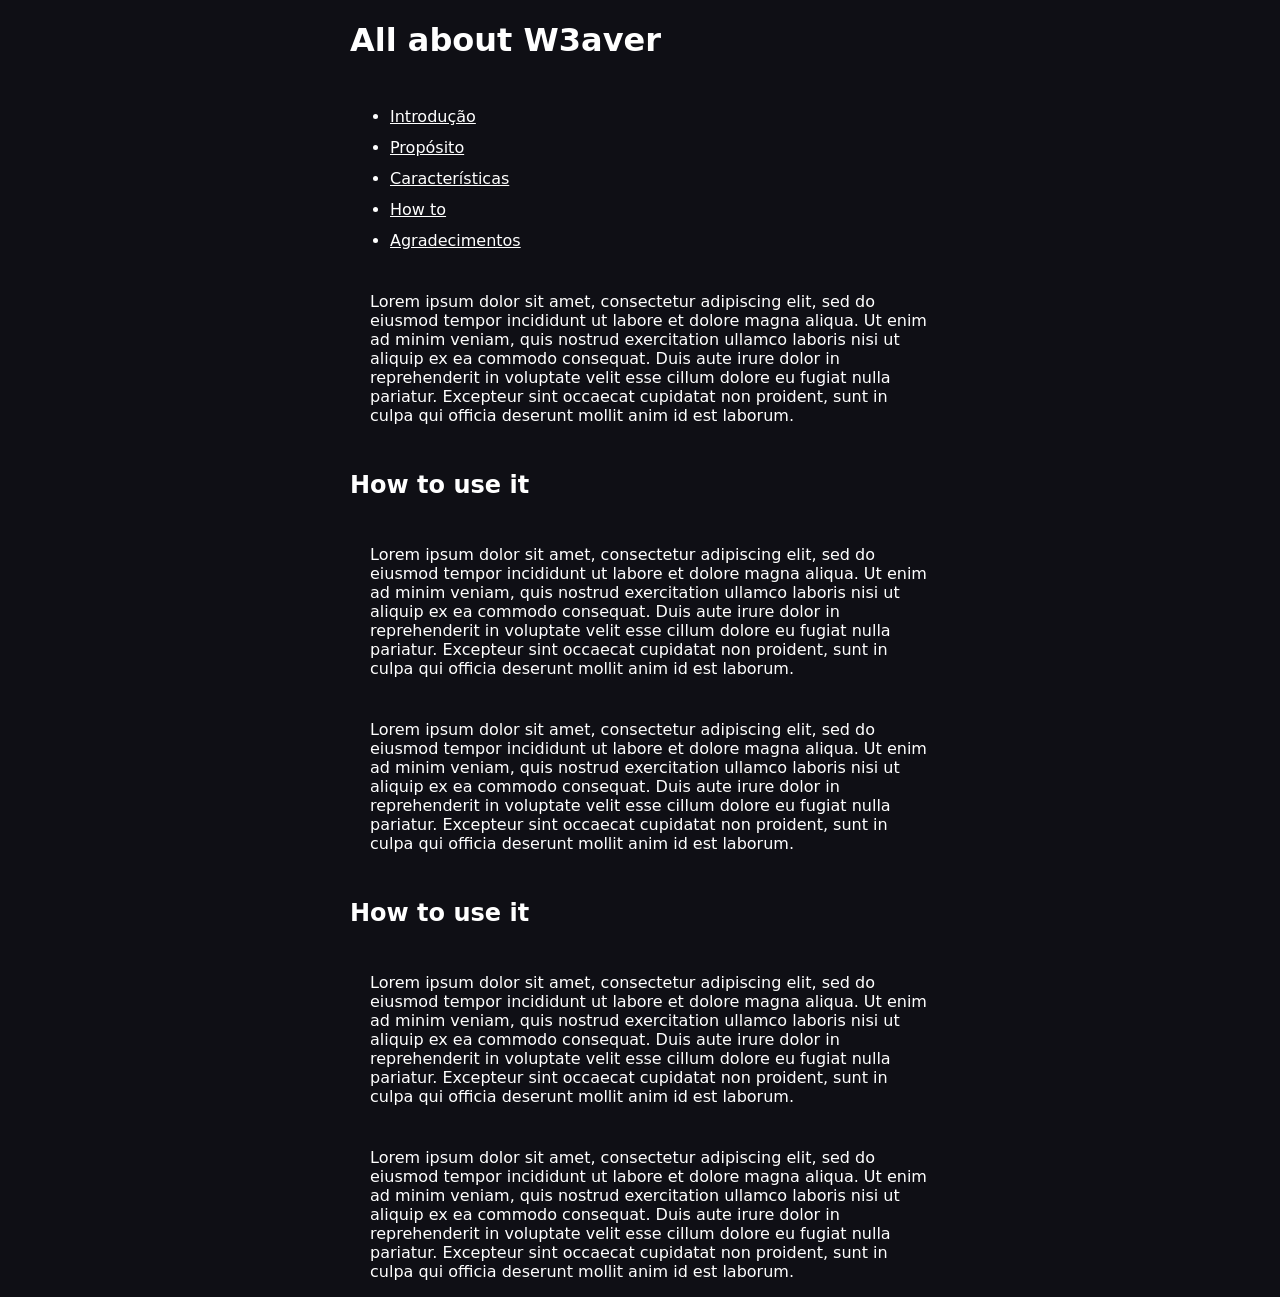
<file: frontend/about.html>
<!DOCTYPE html>
<html lang="en">
<head>
    <meta charset="UTF-8">
    <meta name="viewport" content="width=device-width, initial-scale=1.0">
    <title>Document</title>

    <style>

        * {
            box-sizing: border-box;
            font-family: system-ui;
        }

        body {
            
            background-color: #0f0f15;
            width: 100vw;
            min-height: 100vh;
            display: flex;
            flex-direction: column;
            align-items: center;
            gap: 10px;
            margin: 0;
        }

        h1 {
    
            color: white;
            max-width: 580px;
            width: 92%;
        }

        h2 {
            color: white;
            max-width: 580px;
            width: 92%;
            
        }

        p {
            color: white;
            max-width: 580px;
            width: 92%;
            padding-left: 20px;
        }

        ul * {
            color: white;
        }

        ul {

            max-width: 580px;
            width: 92%;
            
            display: flex;
            flex-direction: column;
            gap: 12px;
        }



    </style>
</head>
<body>



    <h1>All about W3aver</h1>

 
    <ul>
        <li><a href="#introducao">Introdução</a></li>
        <li><a href="#conteudo">Propósito</a></li>
        <li><a href="#conclusao">Características</a></li>
        <li><a href="#conclusao">How to</a></li>
        <li><a href="#conclusao">Agradecimentos</a></li>
    </ul>

    <p>Lorem ipsum dolor sit amet, consectetur adipiscing elit, sed do eiusmod tempor incididunt ut labore et dolore magna aliqua. Ut enim ad minim veniam, quis nostrud exercitation ullamco laboris nisi ut aliquip ex ea commodo consequat. Duis aute irure dolor in reprehenderit in voluptate velit esse cillum dolore eu fugiat nulla pariatur. Excepteur sint occaecat cupidatat non proident, sunt in culpa qui officia deserunt mollit anim id est laborum.</p>

    <h2>How to use it</h2>

    <p>Lorem ipsum dolor sit amet, consectetur adipiscing elit, sed do eiusmod tempor incididunt ut labore et dolore magna aliqua. Ut enim ad minim veniam, quis nostrud exercitation ullamco laboris nisi ut aliquip ex ea commodo consequat. Duis aute irure dolor in reprehenderit in voluptate velit esse cillum dolore eu fugiat nulla pariatur. Excepteur sint occaecat cupidatat non proident, sunt in culpa qui officia deserunt mollit anim id est laborum.</p>

    <p>Lorem ipsum dolor sit amet, consectetur adipiscing elit, sed do eiusmod tempor incididunt ut labore et dolore magna aliqua. Ut enim ad minim veniam, quis nostrud exercitation ullamco laboris nisi ut aliquip ex ea commodo consequat. Duis aute irure dolor in reprehenderit in voluptate velit esse cillum dolore eu fugiat nulla pariatur. Excepteur sint occaecat cupidatat non proident, sunt in culpa qui officia deserunt mollit anim id est laborum.</p>

    <h2>How to use it</h2>

    <p>Lorem ipsum dolor sit amet, consectetur adipiscing elit, sed do eiusmod tempor incididunt ut labore et dolore magna aliqua. Ut enim ad minim veniam, quis nostrud exercitation ullamco laboris nisi ut aliquip ex ea commodo consequat. Duis aute irure dolor in reprehenderit in voluptate velit esse cillum dolore eu fugiat nulla pariatur. Excepteur sint occaecat cupidatat non proident, sunt in culpa qui officia deserunt mollit anim id est laborum.</p>

    <p>Lorem ipsum dolor sit amet, consectetur adipiscing elit, sed do eiusmod tempor incididunt ut labore et dolore magna aliqua. Ut enim ad minim veniam, quis nostrud exercitation ullamco laboris nisi ut aliquip ex ea commodo consequat. Duis aute irure dolor in reprehenderit in voluptate velit esse cillum dolore eu fugiat nulla pariatur. Excepteur sint occaecat cupidatat non proident, sunt in culpa qui officia deserunt mollit anim id est laborum.</p>

</body>
</html>
</file>
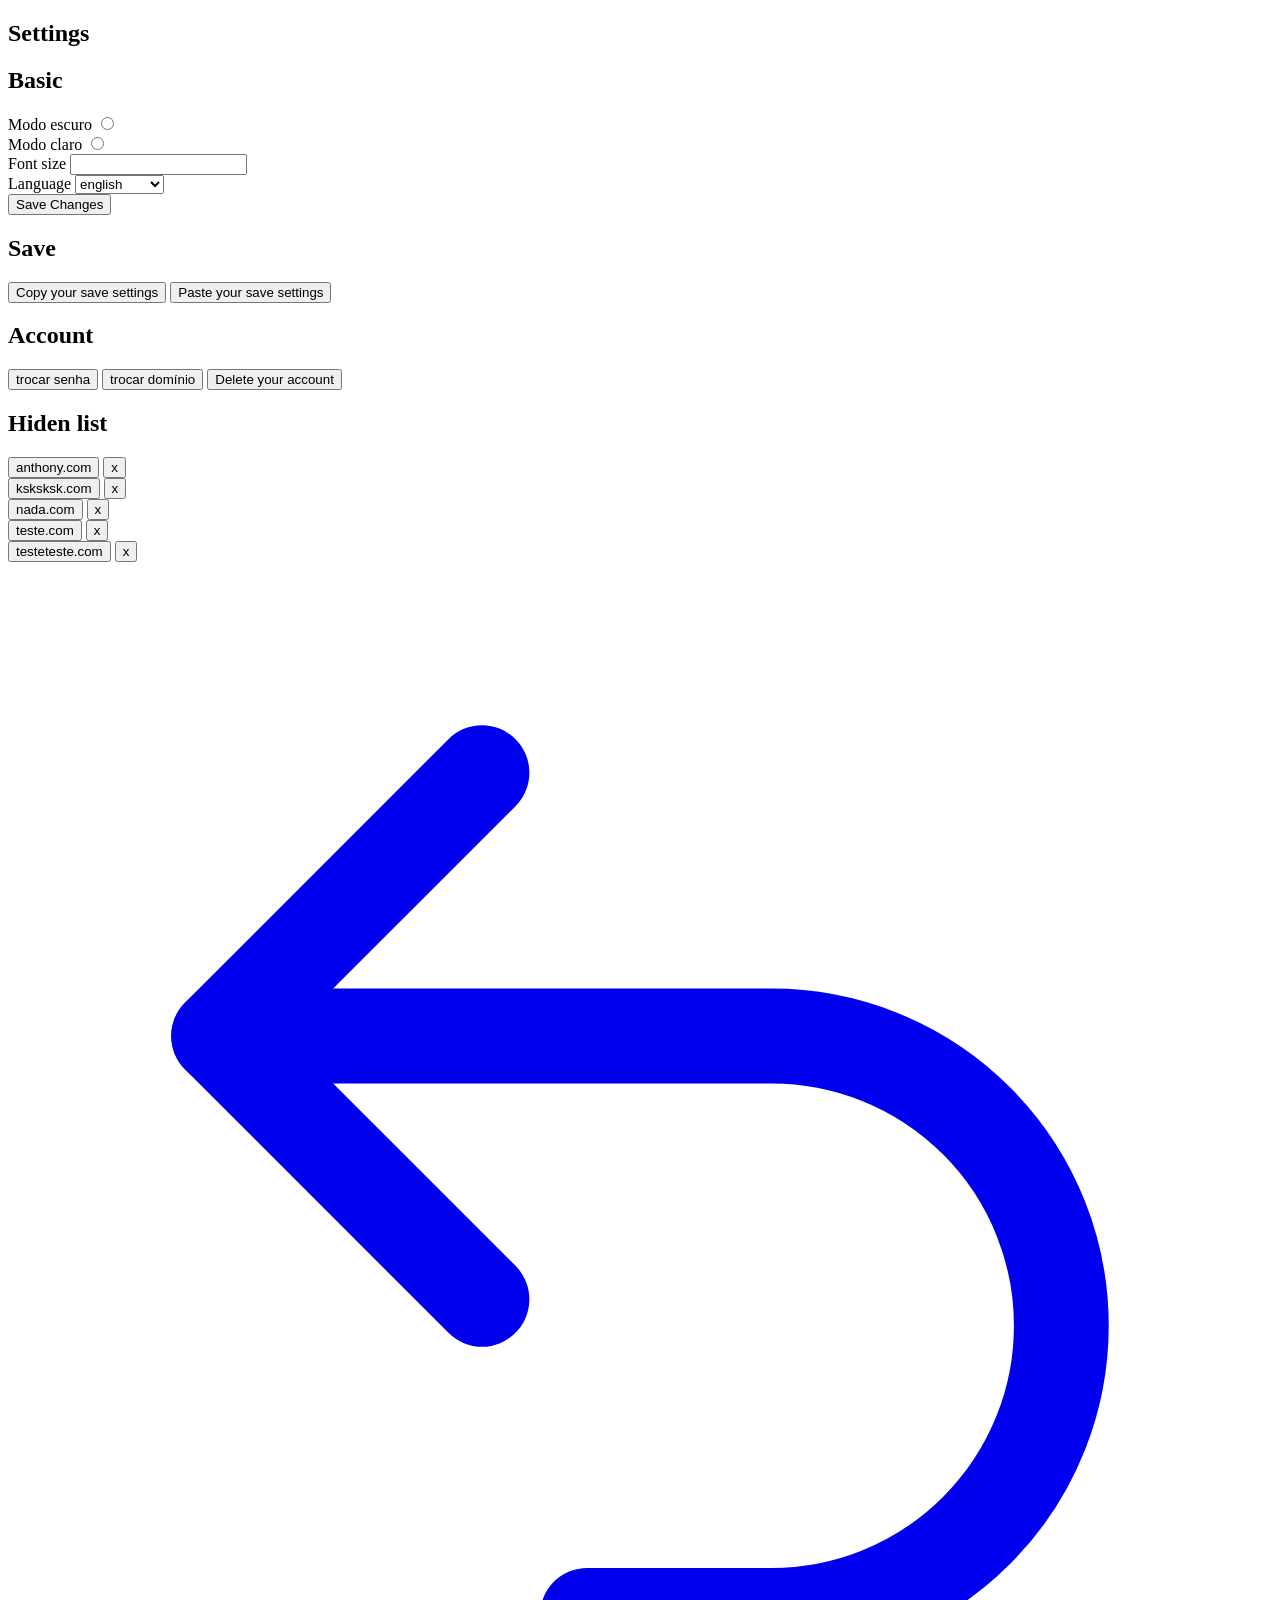
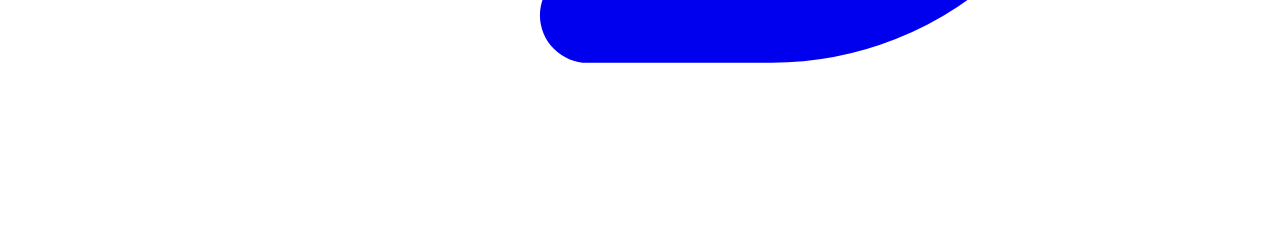
<file: frontend/user-sidebar/settings.html>
<!DOCTYPE html>
<html lang="en">
<head>
    <meta charset="UTF-8">
    <meta name="viewport" content="width=device-width, initial-scale=1.0">


    <title>Settings</title>


    


</head>
<body>


    <section id="settings" class="settings">

        <h1 class="settings__title">Settings</h1>
        <h2>Basic</h2>
        <section class="settings__section">

            <div class="settings__button" id="dark-mode-div">Modo escuro <input  type="radio" name="modo"> </div>
            <div class="settings__button" id="light-mode-div">Modo claro <input type="radio" name="modo"> </div>
            <div class="settings__button" id="font-size-div">Font size <input class="settings__number-input" type="number"></div>
            <div class="settings__button" id="language-div">Language 

                <select class="settings__select">
                    <option>english</option>
                    <option>french</option>
                    <option>portuguese</option>
                </select>
            </div>
        
            <button class="settings__button settings__save-button" type="submit" >Save Changes</button>
        </section>

        <h2>Save </h2>        
        <section class="settings__section">
            <button class="settings__button" type="button">Copy your save settings</button>
            <button class="settings__button" type="button">Paste your save settings</button>
        </section>
        <h2>Account</h2>

        <section class="settings__section">
            <button class="settings__button" type="button">trocar senha</button>
            <button class="settings__button" type="button">trocar domínio</button>
            <button class="settings__button" type="button">Delete your account</button>
        </section>

        <h2>Hiden list</h2>

        <section class="settings__section settings__block-list">
            <div class="settings__button"><button>anthony.com</button>  <button>x</button></div>
            <div class="settings__button"><button>ksksksk.com</button>  <button>x</button></div>
            <div class="settings__button"><button>nada.com</button>  <button>x</button></div>
            <div class="settings__button"><button>teste.com</button>  <button>x</button></div>
            <div class="settings__button"><button>testeteste.com</button>  <button>x</button></div>
        </section>

        <a href="../index.html" class="go-back-button"><svg xmlns="http://www.w3.org/2000/svg" viewBox="0 0 24 24" fill="none" stroke="currentColor" stroke-width="1.8" stroke-linecap="round" stroke-linejoin="round"><path d="M9 14 4 9l5-5"/><path d="M4 9h10.5a5.5 5.5 0 0 1 5.5 5.5a5.5 5.5 0 0 1-5.5 5.5H11"/></svg></a>
    </section>

    <script>
        

const dark_mode_div = document.getElementById("dark-mode-div")
const light_mode_div = document.getElementById("light-mode-div")
const font_size_div = document.getElementById("font-size-div")
const language_div = document.getElementById("language-div") 

dark_mode_div.addEventListener('click', function() {
    const dark_mode_radio = dark_mode_div.querySelector('input[type="radio"]')
    dark_mode_radio.checked = true;
});

light_mode_div.addEventListener('click', function() {
    const light_mode_radio = light_mode_div.querySelector('input[type="radio"]')
    light_mode_radio.checked = true;
});


font_size_div.addEventListener('click', function() {
    const font_size_input = font_size_div.querySelector('input[type="number"]')
    font_size_input.focus();
});

language_div.addEventListener('click', function() {
    const language_select = language_div.querySelector('select')
    language_select.showPicker();
    

});

    </script>
</body>
</file>
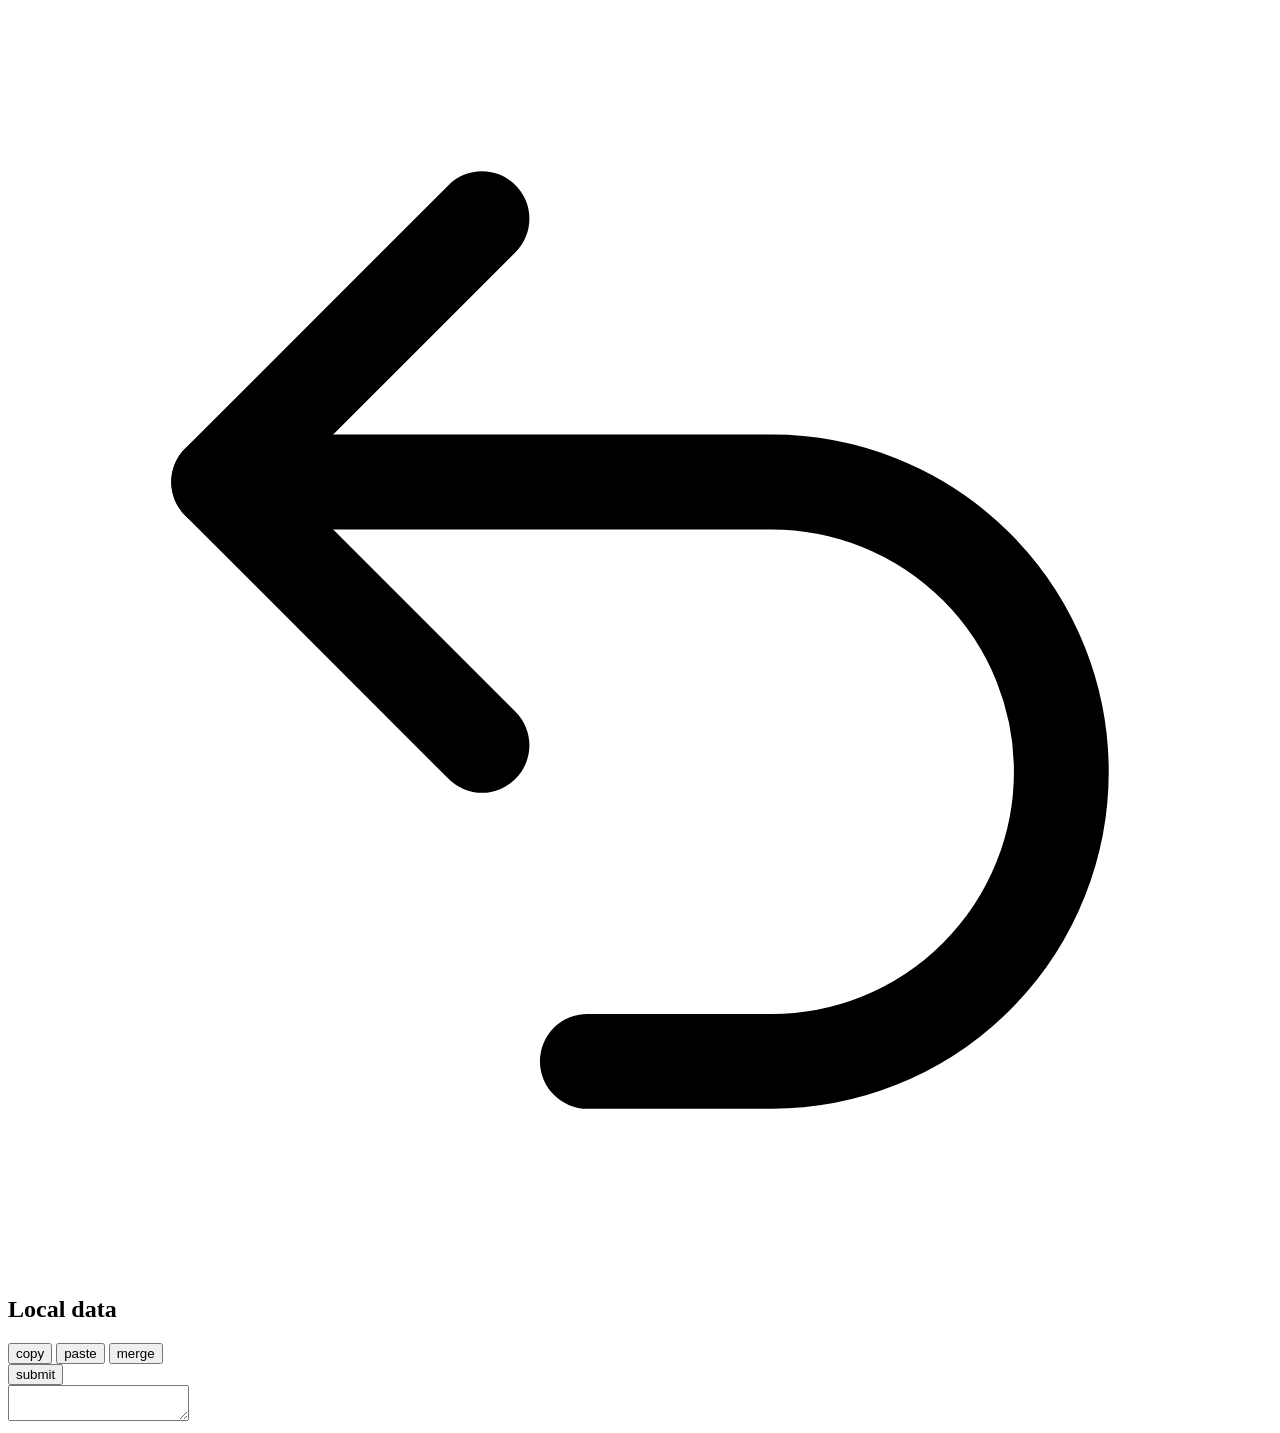
<file: frontend/views/local-data.html>
<!DOCTYPE html>
<html lang="en">
<head>
    <meta charset="UTF-8">
    <meta name="viewport" content="width=device-width, initial-scale=1.0">


    <title>Notifications</title>


</head>
<body>

    <section class="bookmarks" id="bookmarks">
        <a id="go-back-button" class="go-back-button"><svg xmlns="http://www.w3.org/2000/svg"  viewBox="0 0 24 24" fill="none" stroke="currentColor" stroke-width="1.8" stroke-linecap="round" stroke-linejoin="round"><path d="M9 14 4 9l5-5"/><path d="M4 9h10.5a5.5 5.5 0 0 1 5.5 5.5a5.5 5.5 0 0 1-5.5 5.5H11"/></svg></a>
        <h1 class="bookmarks__title">Local data</h1>

        <div class="local-data__management">

            <div class="local-data__management-menu">
                <div>
                    <button>copy</button>
                    <button>paste</button>
                    <button>merge</button>
                </div>

                <button>submit</button>
            
            </div>
            <textarea spellcheck="false" id="local-data-textarea" class="local-data__textarea"></textarea>
        
        </div>
  
    </section>
</body>











 <!--<div class="local-data__div-top">

                <div>
                    <div class="local-data__tab">+</div>
                </div>
                <div>
                    <div class="local-data__tab"></div>
                    <div class="local-data__tab"></div>
                    <div class="local-data__tab"></div>
                    <div class="local-data__tab"></div>
                </div>





            </div>id="local-data-text-area"
            <pre id="local-data-pre" class="local-data__text-area"><code id="local-data-code" class="language-json" contenteditable="true" spellcheck="false"></code></pre>

<pre spellcheck="false" contenteditable="true" id="local-data-text-area" class="local-data__text-area"></pre>            -->
</file>
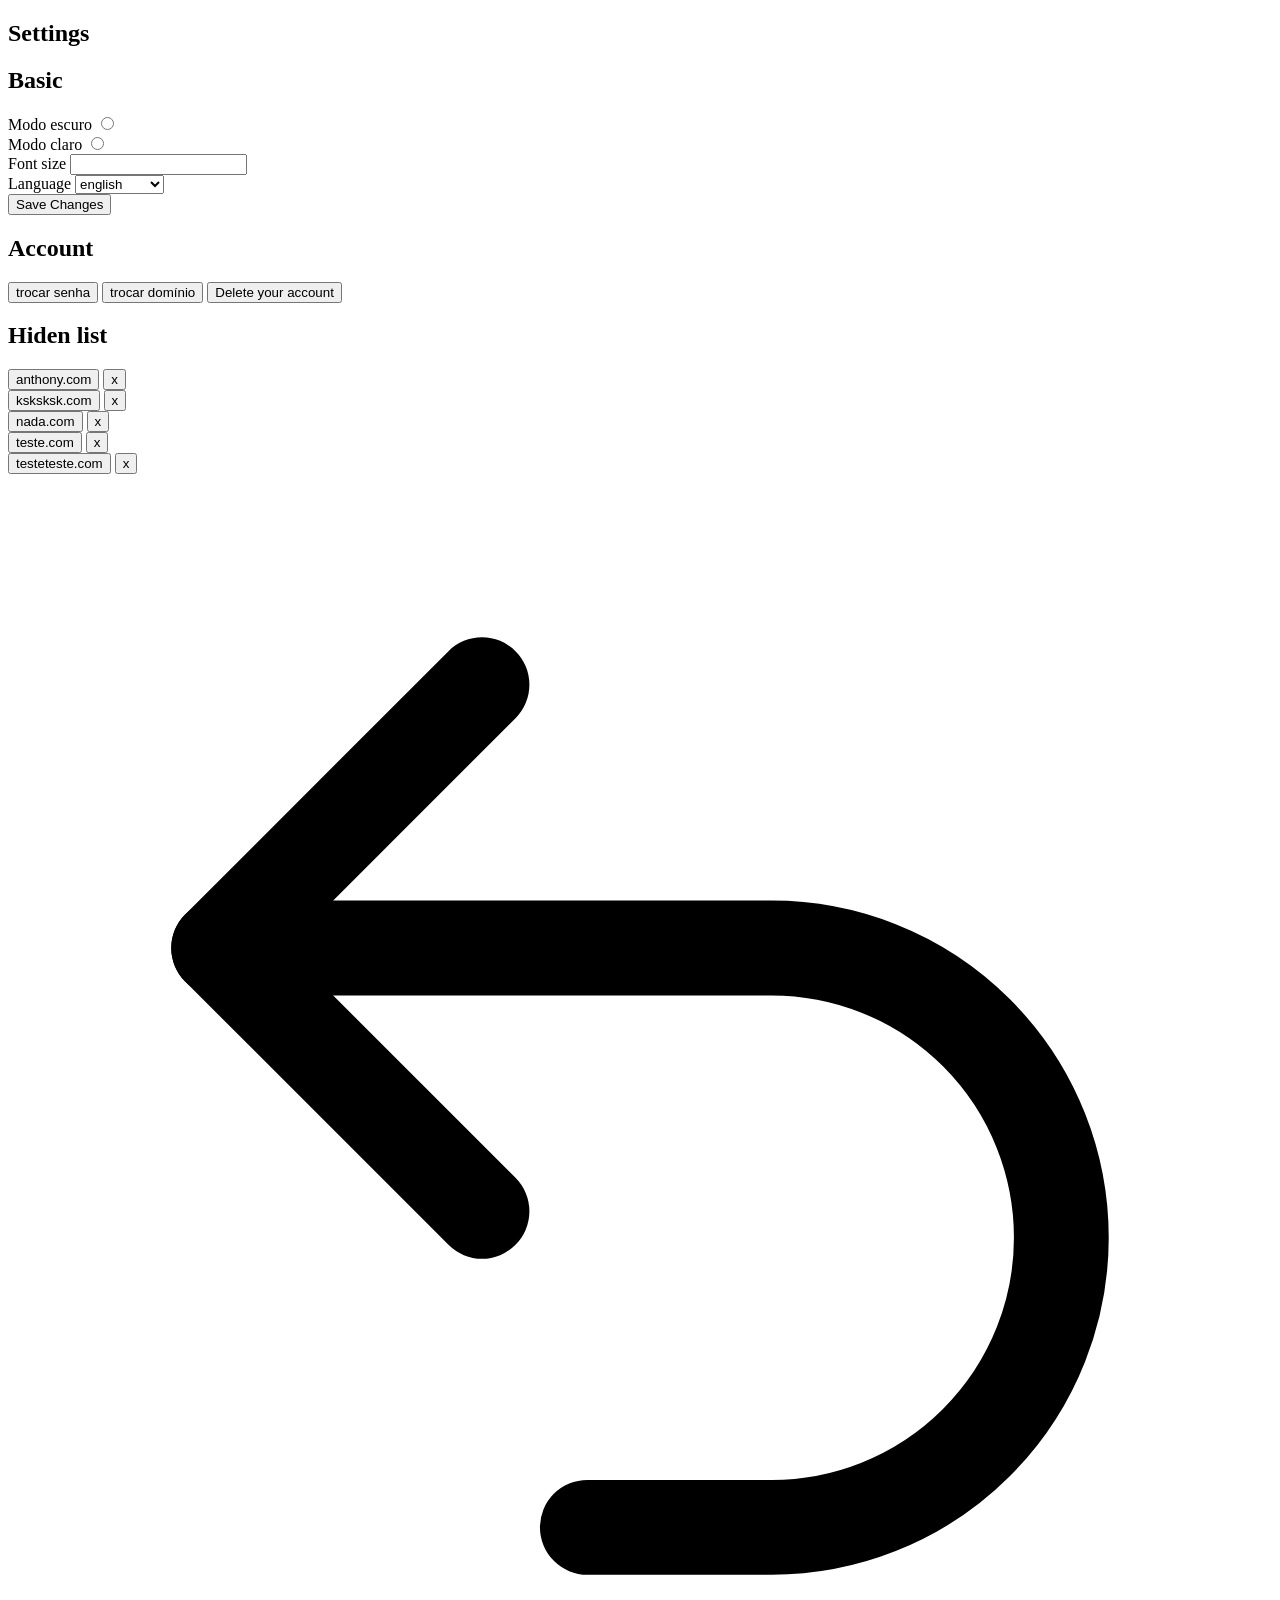
<file: frontend/views/settings.html>
<!DOCTYPE html>
<html lang="en">
<head>
    <meta charset="UTF-8">
    <meta name="viewport" content="width=device-width, initial-scale=1.0">


    <title>Settings</title>


    


</head>
<body>


    <section id="settings" class="settings">

        <h1 class="settings__title">Settings</h1>
        <h2>Basic</h2>
        <section class="settings__section">

            <div class="settings__button" id="dark-mode-div">Modo escuro <input  type="radio" name="modo"> </div>
            <div class="settings__button" id="light-mode-div">Modo claro <input type="radio" name="modo"> </div>
            <div class="settings__button" id="font-size-div">Font size <input class="settings__number-input" type="number"></div>
            <div class="settings__button" id="language-div">Language 

                <select class="settings__select">
                    <option>english</option>
                    <option>french</option>
                    <option>portuguese</option>
                </select>
            </div>
        
            <button class="settings__button settings__save-button" type="submit" >Save Changes</button>
        </section>

        <h2>Account</h2>

        <section class="settings__section">
            <button class="settings__button" type="button">trocar senha</button>
            <button class="settings__button" type="button">trocar domínio</button>
            <button class="settings__button" type="button">Delete your account</button>
        </section>

        <h2>Hiden list</h2>

        <section class="settings__section settings__block-list">
            <div class="settings__button"><button>anthony.com</button>  <button>x</button></div>
            <div class="settings__button"><button>ksksksk.com</button>  <button>x</button></div>
            <div class="settings__button"><button>nada.com</button>  <button>x</button></div>
            <div class="settings__button"><button>teste.com</button>  <button>x</button></div>
            <div class="settings__button"><button>testeteste.com</button>  <button>x</button></div>
        </section>

        <a id="go-back-button" class="go-back-button"><svg xmlns="http://www.w3.org/2000/svg" viewBox="0 0 24 24" fill="none" stroke="currentColor" stroke-width="1.8" stroke-linecap="round" stroke-linejoin="round"><path d="M9 14 4 9l5-5"/><path d="M4 9h10.5a5.5 5.5 0 0 1 5.5 5.5a5.5 5.5 0 0 1-5.5 5.5H11"/></svg></a>
    </section>

    <script>
        

const dark_mode_div = document.getElementById("dark-mode-div")
const light_mode_div = document.getElementById("light-mode-div")
const font_size_div = document.getElementById("font-size-div")
const language_div = document.getElementById("language-div") 

dark_mode_div.addEventListener('click', function() {
    const dark_mode_radio = dark_mode_div.querySelector('input[type="radio"]')
    dark_mode_radio.checked = true;
});

light_mode_div.addEventListener('click', function() {
    const light_mode_radio = light_mode_div.querySelector('input[type="radio"]')
    light_mode_radio.checked = true;
});


font_size_div.addEventListener('click', function() {
    const font_size_input = font_size_div.querySelector('input[type="number"]')
    font_size_input.focus();
});

language_div.addEventListener('click', function() {
    const language_select = language_div.querySelector('select')
    language_select.showPicker();
    

});

    </script>
</body>
</file>
